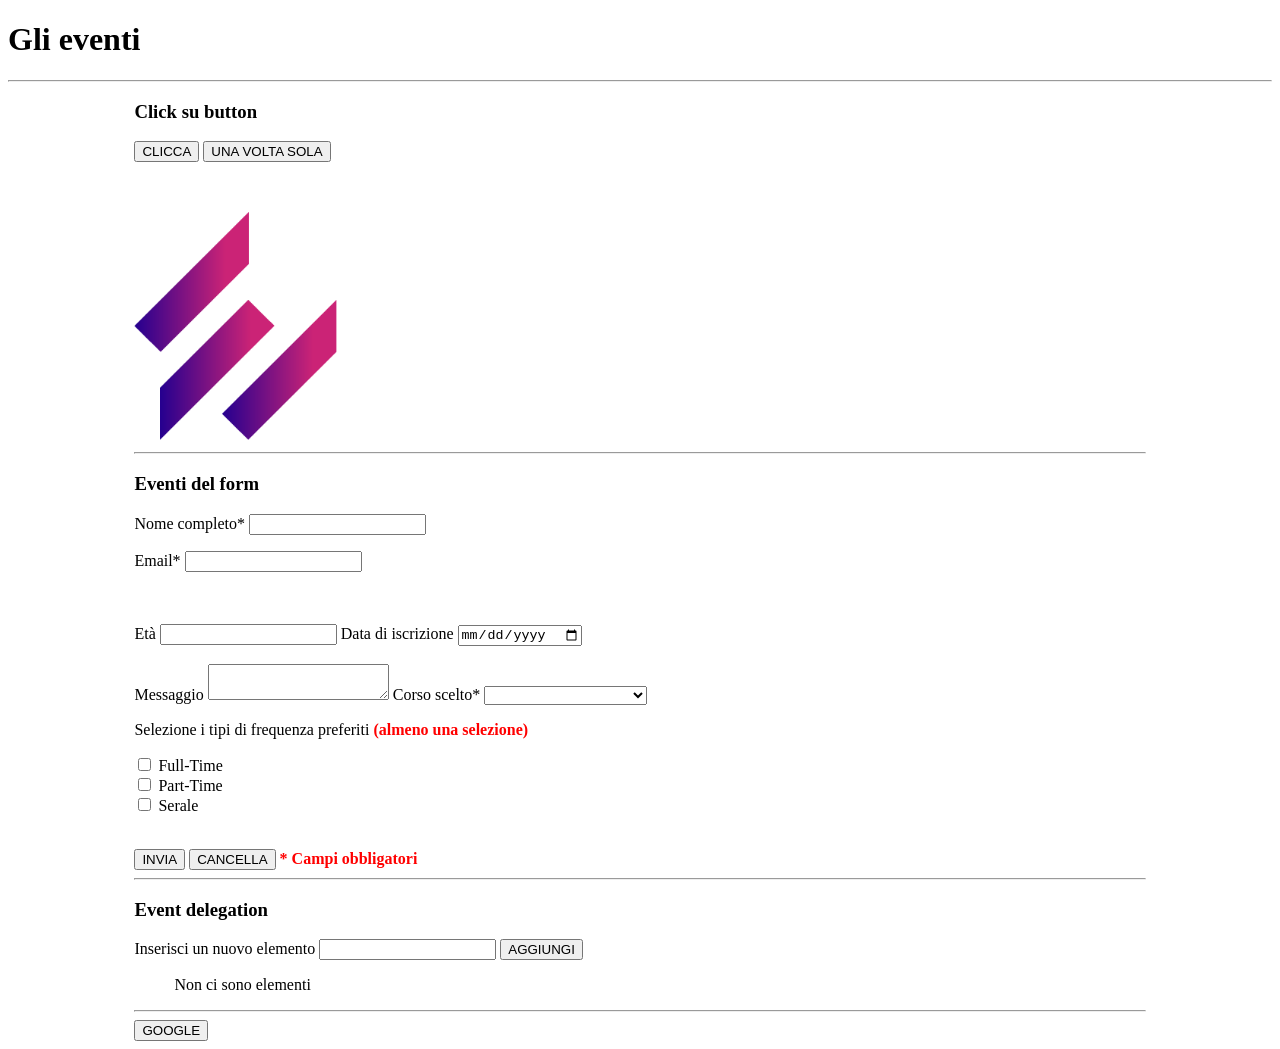
<file: index.html>
<!doctype html>
<html lang="it">
	<head>
		<meta charset="UTF-8" />
		<meta name="viewport" content="width=device-width, initial-scale=1.0" />
		<title>Eventi</title>
		<link rel="stylesheet" type="text/css" href="assets/css/style.css" />
		<script type="module" src="assets/js/script.js"></script>
	</head>
	<body>
		<header>
			<h1 id="title">Gli eventi</h1>
		</header>

		<hr />

		<main>
			<h3>Click su button</h3>
			<button type="button" id="firstBtn">CLICCA</button>
			<button type="button" id="secondBtn">UNA VOLTA SOLA</button>
			<p>&nbsp;</p>
			<img
				src="assets/img/EPICODE-pitto-color.png"
				alt="Logo Epicode"
				id="logo"
			/>
			<hr />
			<h3>Eventi del form</h3>

			<form id="myForm">
				<label for="userName">Nome completo*</label>
				<input type="text" id="userName" name="userName" required />
				<p id="nameError" class="required"></p>
				<label for="userEmail">Email*</label>
				<input type="email" id="userEmail" name="userEmail" required />
				<p id="emailError" class="required"></p>
				<br /><br />
				<label for="eta">Età</label>
				<input type="number" id="eta" name="eta" />
				<label for="submitDate">Data di iscrizione</label>
				<input type="date" id="submitDate" name="submitDate" />
				<br /><br />
				<label for="userMessage">Messaggio</label>
				<textarea id="userMessage" name="userMessage"></textarea>
				<label for="course">Corso scelto*</label>
				<select id="course" required>
					<option value="" selected></option>
					<option value="DA">Data Analysys</option>
					<option value="FS">Full Stack Development</option>
					<option value="CS">Cyber Security</option>
				</select>
				<p id="selectError" class="required"></p>
				<p>
					Selezione i tipi di frequenza preferiti
					<span class="required">(almeno una selezione)</span>
				</p>
				<input type="checkbox" id="fullTime" value="fullTime" />
				<label for="fullTime">Full-Time</label><br />
				<input type="checkbox" id="partTime" value="partTime" />
				<label for="partTime">Part-Time</label><br />
				<input type="checkbox" id="serale" value="serale" />
				<label for="serale">Serale</label><br /><br />
				<p id="checkError" class="required"></p>
				<button type="submit" id="submitForm">INVIA</button>
				<button type="reset">CANCELLA</button>
				<span class="required">* Campi obbligatori</span>
			</form>
			<hr />
			<h3>Event delegation</h3>
			<form id="taskForm">
				<label for="newTask">Inserisci un nuovo elemento</label>
				<input type="text" id="newTask" name="newTask" />
				<button type="submit">AGGIUNGI</button>
			</form>
			<ul id="taskList"></ul>
            <hr />
            <button type="button" id="btnLink">GOOGLE</button>
		</main>
	</body>
</html>
</file>
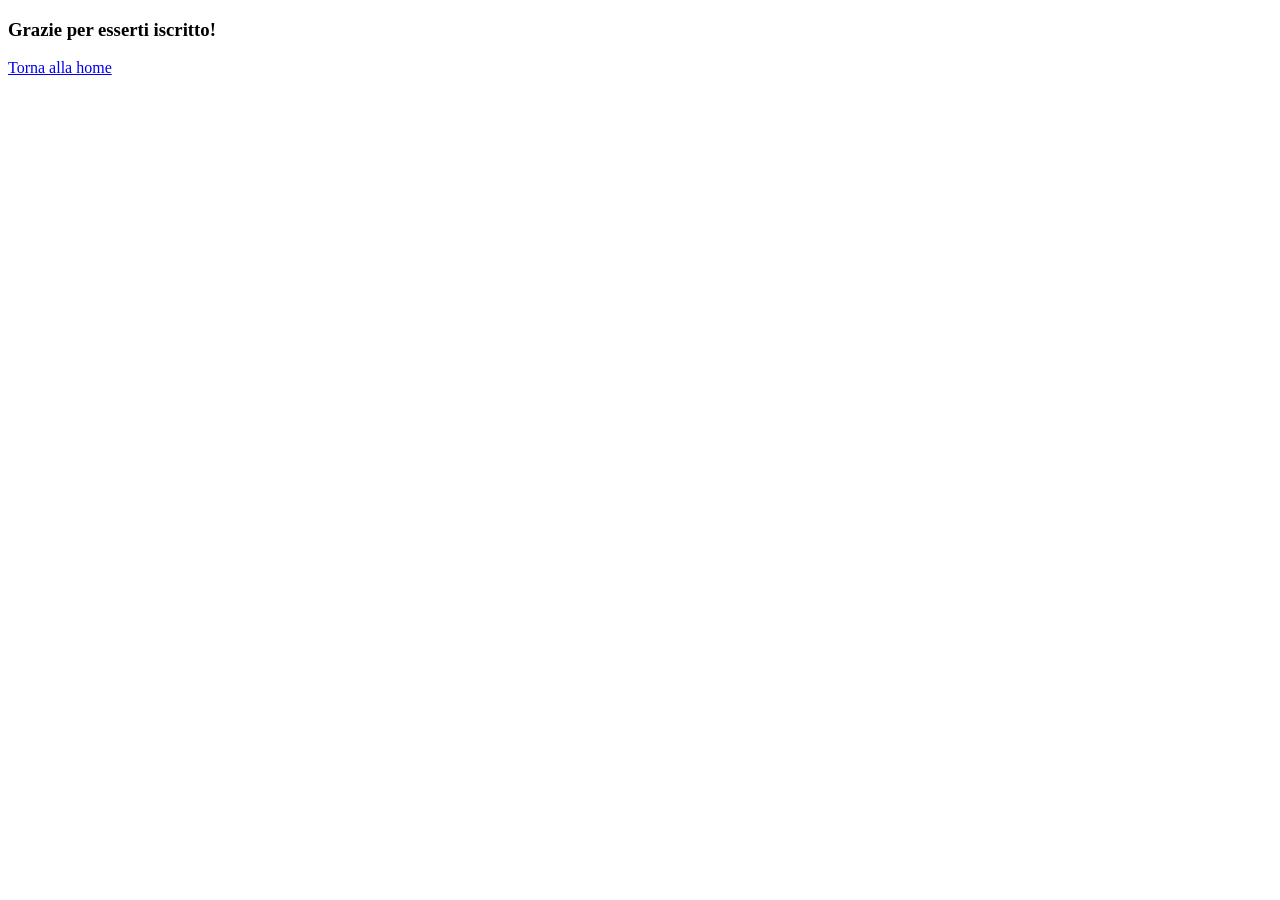
<file: grazie.html>
<!doctype html>
<html lang="it">
	<head>
		<meta charset="UTF-8" />
		<meta name="viewport" content="width=device-width, initial-scale=1.0" />
		<title>Grazie</title>
		<script type="module" src="assets/js/grazie.js"></script>
	</head>
	<body>
		<h3>Grazie per esserti iscritto!</h3>
		<a href="/">Torna alla home</a>
	</body>
</html>
</file>
<file: assets/css/style.css>
main {
	width: 80%;
	margin: 0 auto;
}

#title {
	cursor: pointer;
}

#logo {
	width: 20%;
	cursor: pointer;
}

.big {
	width: 50% !important;
}

.required {
    color: red;
    font-weight: bold;
}
</file>
